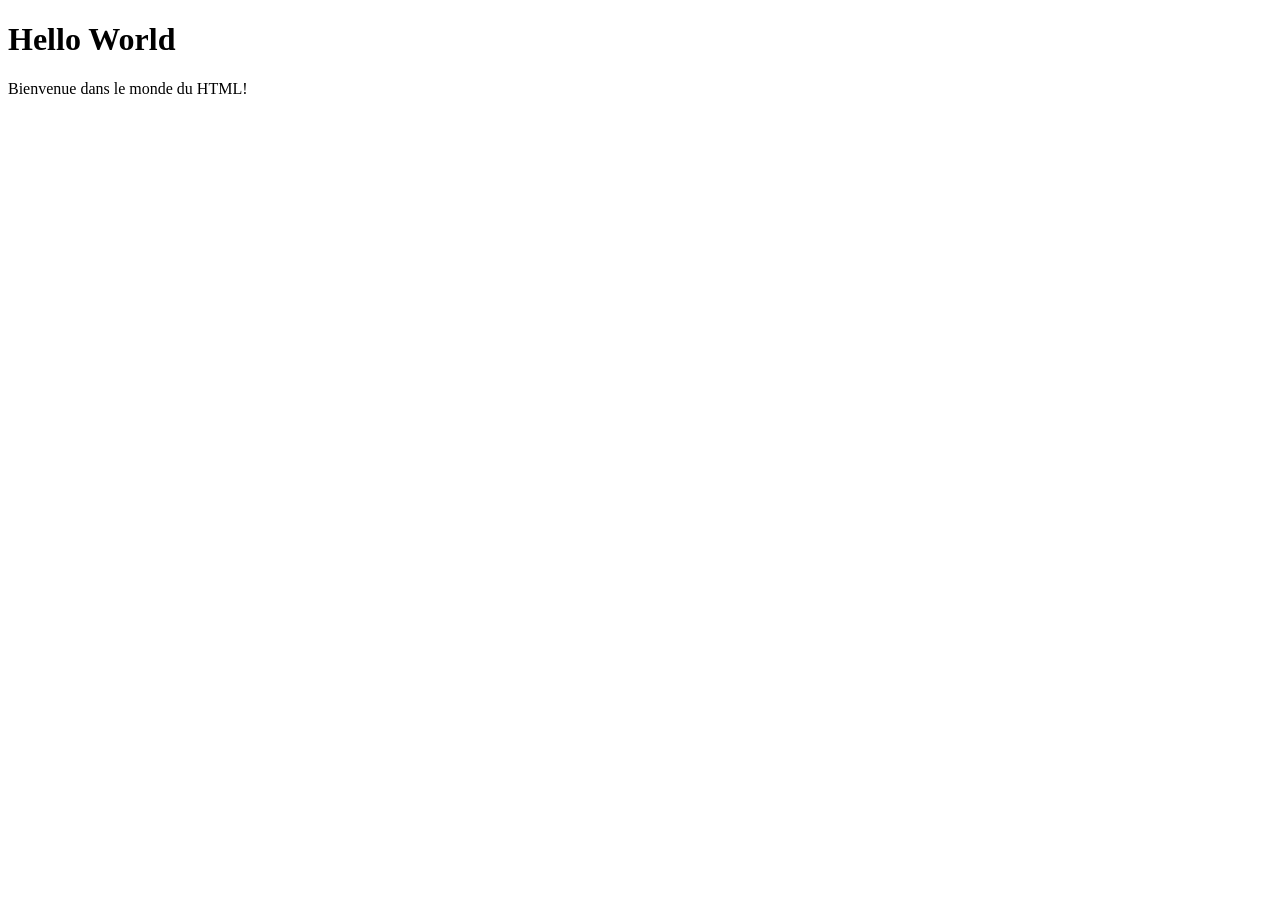
<file: Bonjour.html>
<!DOCTYPE html>
<html lang="fr">
<head>
    <meta charset="UTF-8">
    <meta name="viewport" content="width=device-width, initial-scale=1.0">
    <title>Hello World</title>
</head>
<body>
    <h1>Hello World</h1>
    <p>Bienvenue dans le monde du HTML!</p>
</body>
</html>
</file>
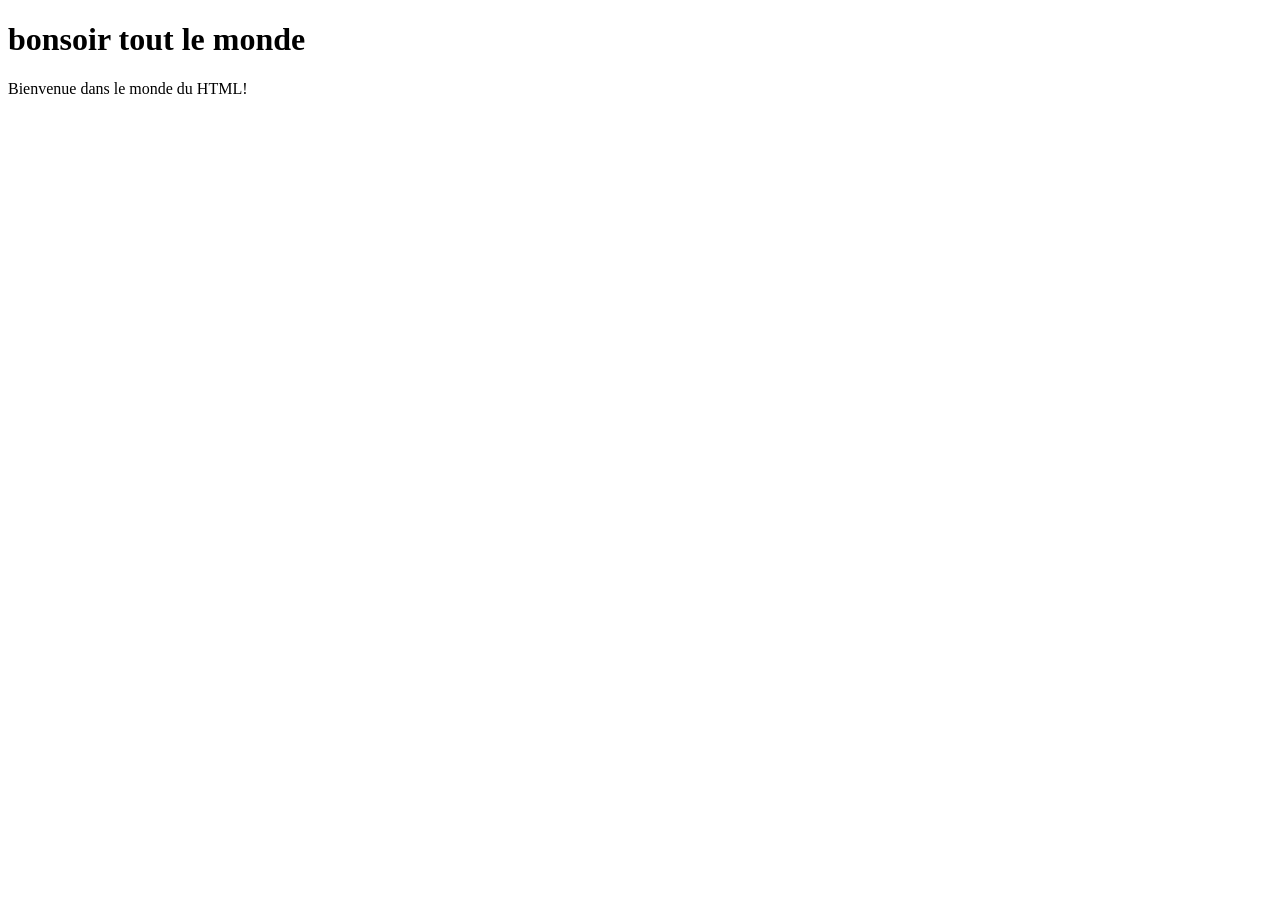
<file: bonsoir.html>
<!DOCTYPE html>
<html lang="fr">
<head>
    <meta charset="UTF-8">
    <meta name="viewport" content="width=device-width, initial-scale=1.0">
    <title>Hello World</title>
</head>
<body>
    <h1>bonsoir tout le monde</h1>
    <p>Bienvenue dans le monde du HTML!</p>
</body>
</html>
</file>
